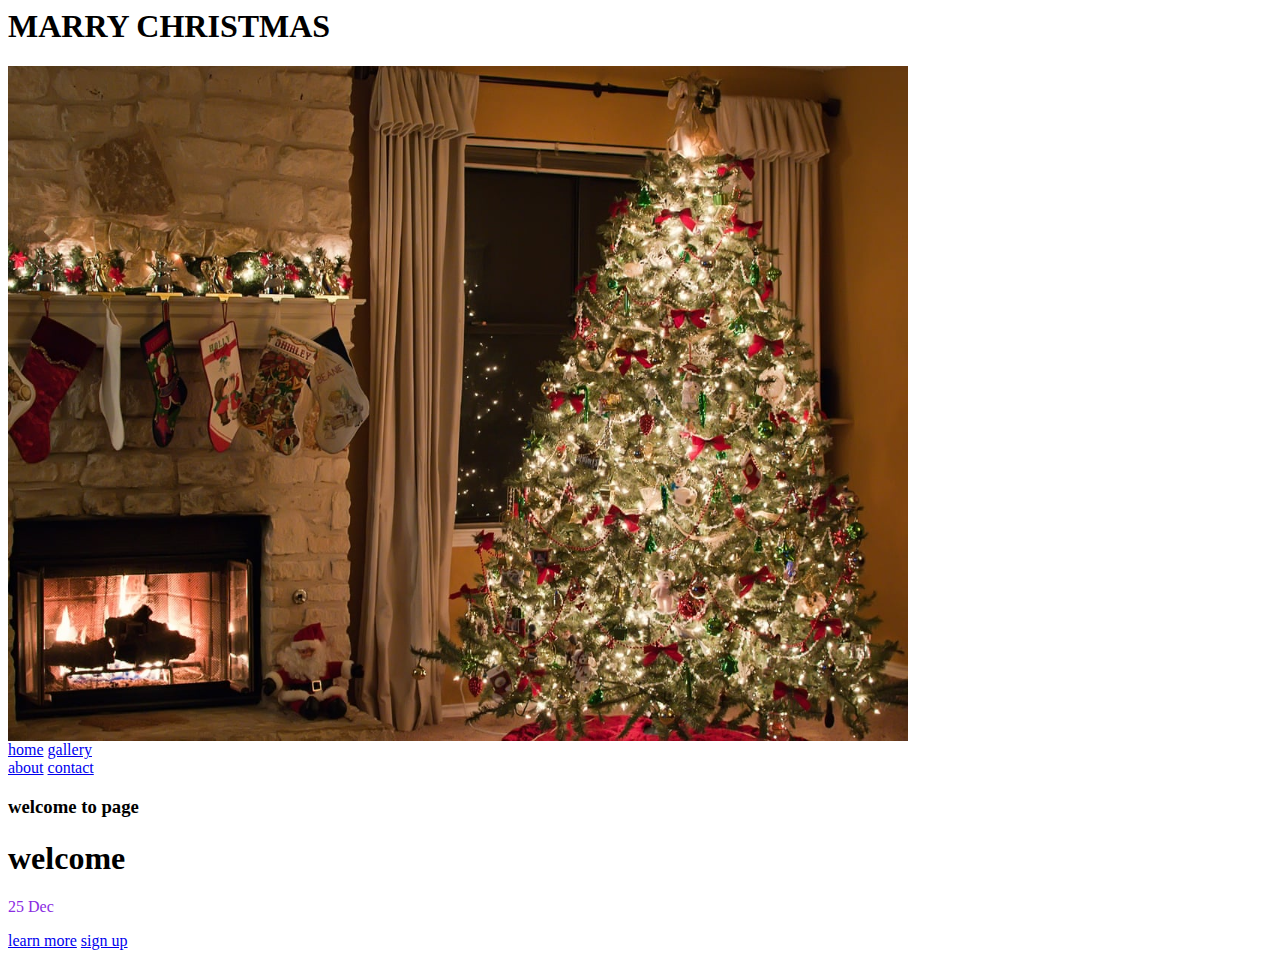
<file: index.html>
<html>
    <head>
        <title>
        </title>
    </head>
    <body>
        <header>
            <nav>
                <div class="logo"><h1 class=""> MARRY CHRISTMAS</h1>
                </div>
                <img src="christmas.jpg" alt="" width="900">
                <div class="menu">
                    <a href="#">home</a>
                    <a href="#">gallery</a> <br>
                    <a href="#">about</a>
                    <a href="#">contact</a>
                </div>
                <main>
                    <section>
                        <h3>welcome to page</h3>
                        <h1>welcome</h1>
                        <p style="color: blueviolet;">25 Dec</p>                                                      
                        <a href="#" class="btnone">learn more</a>
                        <a href="#" class="bttwo">sign up</a>
                        
                    </section>
                </main>
            </nav>
        </header>
    </body>
</html>
</file>
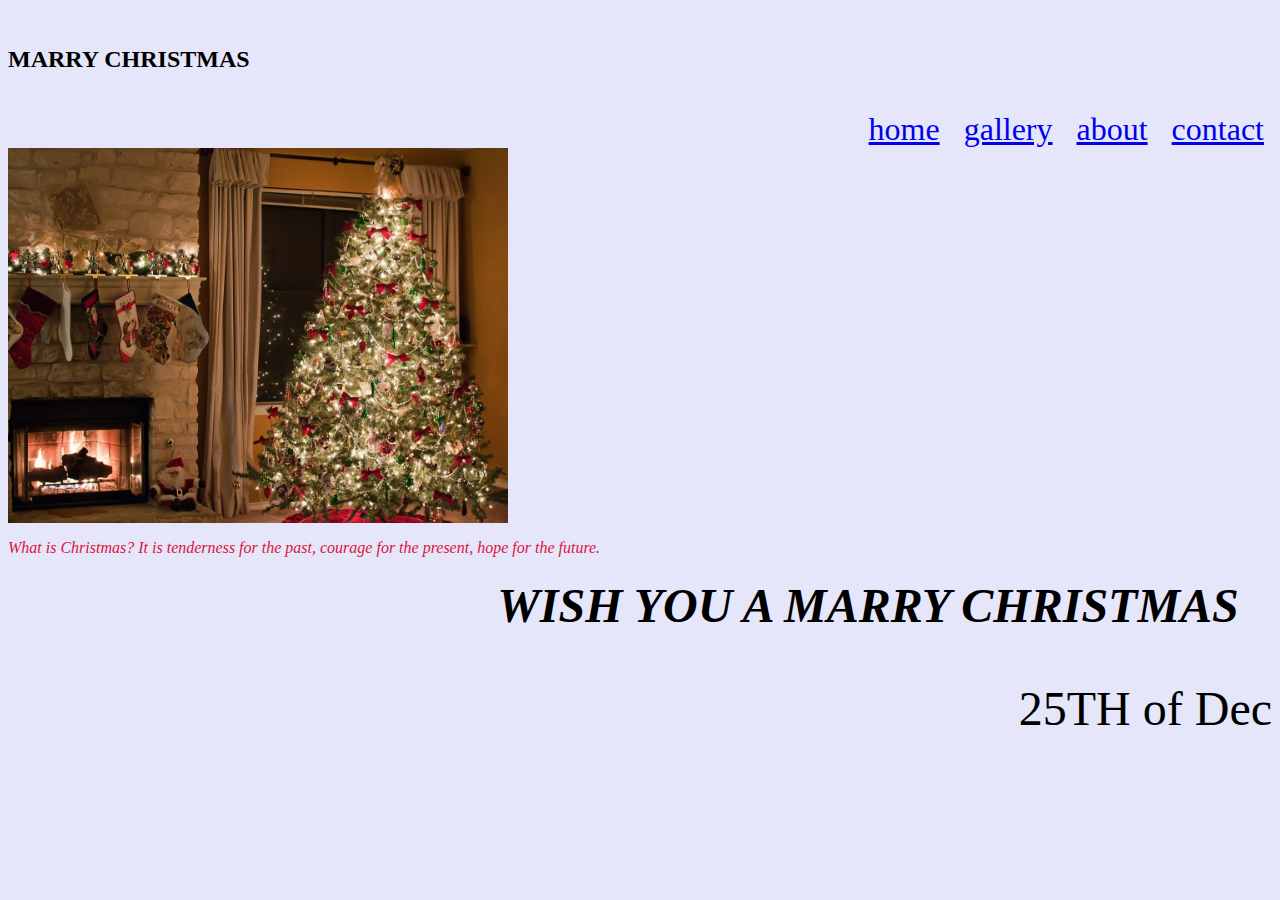
<file: html.html>
<html>
    <head>
        <title>
            HOME PAGE
        </title>
    </head>
    <body bgcolor="lavender">
        <br>
        <div class="logo"><h2 class=""> MARRY CHRISTMAS</h2>
        </div>
        &nbsp;
        <div  align="right" 
         class="menu">
         <font size="6" color="purple">
             <a href="#">home</a>&nbsp;&nbsp;
            <a href="second.html">gallery</a>&nbsp;&nbsp;
            <a href="third.html">about</a>&nbsp;&nbsp;
            <a href="#">contact</a></font>&nbsp;&nbsp;
            
        </div>
        
        <img src="christmas.jpg" alt="" width="500">
        <p style="font-style: oblique; color: crimson;font: size 100px;">What is Christmas? It is tenderness for the past, courage for the present, hope for the future.</p>
        <main>
            <section>
                <i><h1 align="center" >
                    <font size="30" color="black">
                    &nbsp;&nbsp;&nbsp;&nbsp;&nbsp;&nbsp;&nbsp;&nbsp;
                    &nbsp;&nbsp;&nbsp;&nbsp;&nbsp;&nbsp;&nbsp;&nbsp;&nbsp;&nbsp;&nbsp;&nbsp;&nbsp;
                    &nbsp;&nbsp;&nbsp;&nbsp;&nbsp;&nbsp;&nbsp;&nbsp;&nbsp;&nbsp;&nbsp;&nbsp;&nbsp;&nbsp;

                   <b>WISH YOU A MARRY CHRISTMAS</b></i> 
                </h1>
                <p align=" right">
                   <i><font size="12" color="black"></font></i>
                    25TH of Dec
                </p>
            </section>
        </main>
        
    </body>
</html>
</file>
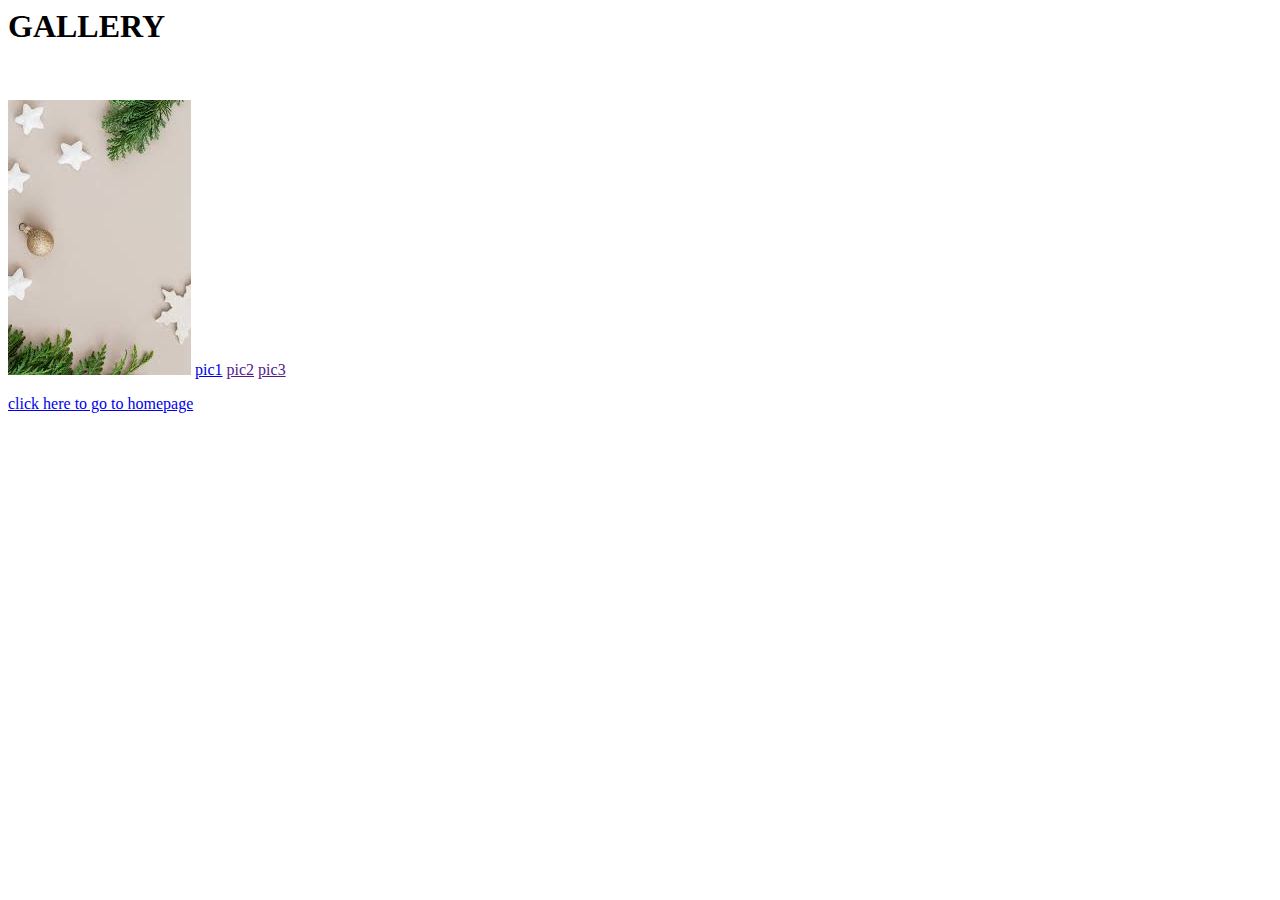
<file: second.html>
<html>
    <head>
        <title>
           GALLERY
        </title>
    </head>
    <body bgcolor="white">
        <h1>
            GALLERY
        </h1><br>
        <p>
            <img src="images.jfif" alt="">
            <a href="images.jfif">pic1</a>
            <a href="">pic2</a>
            <a href="">pic3</a>
        </p>
        <a href="html.html">click here to go to homepage</a>
    </body>
</html>
</file>
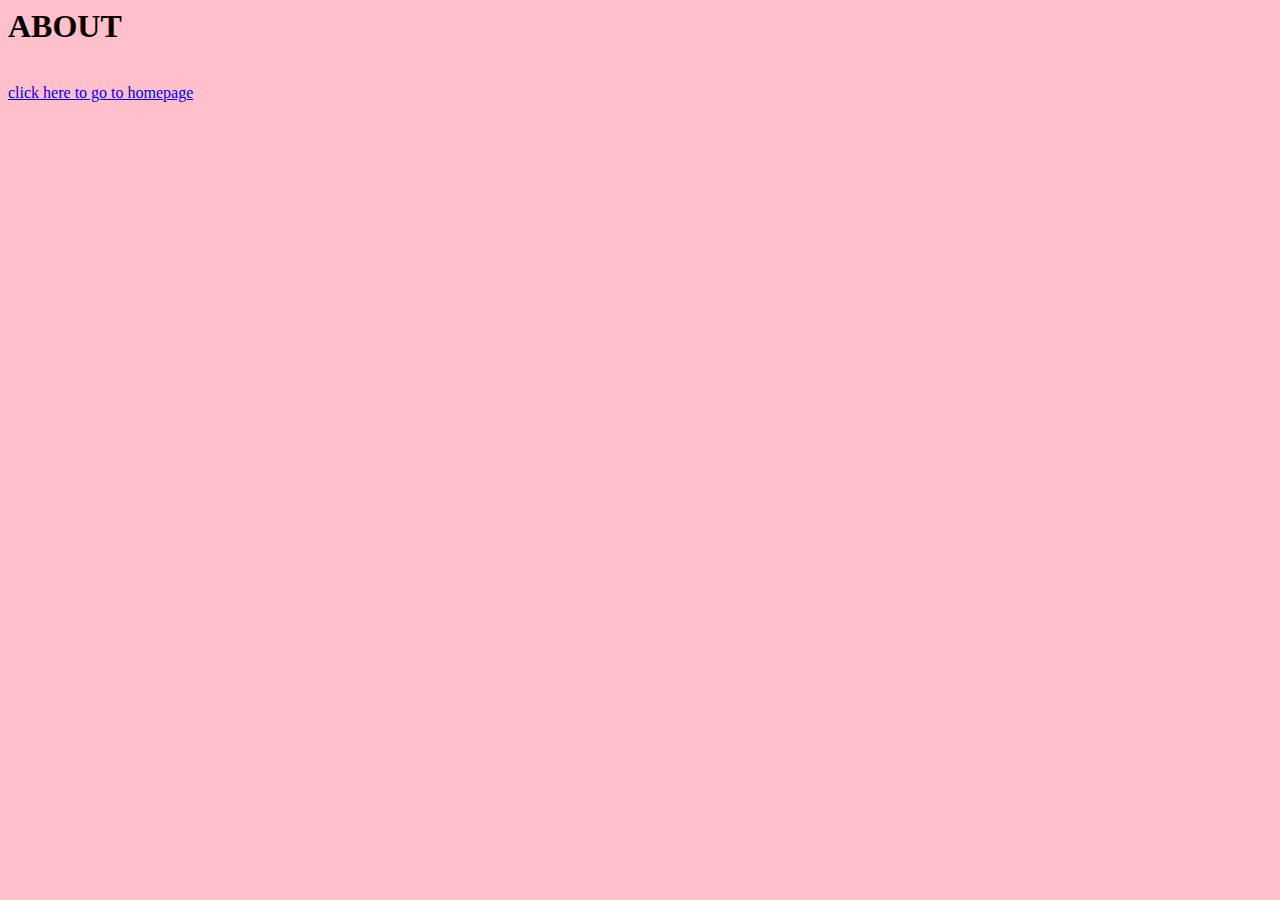
<file: third.html>
<html>
    <head>
        <title>
            ABOUT
        </title>
    </head>
    <body bgcolor="pink">
        <h1>
            ABOUT
        </h1><br>
        <a href="html.html">click here to go to homepage</a>
    </body>
</html>
</file>
